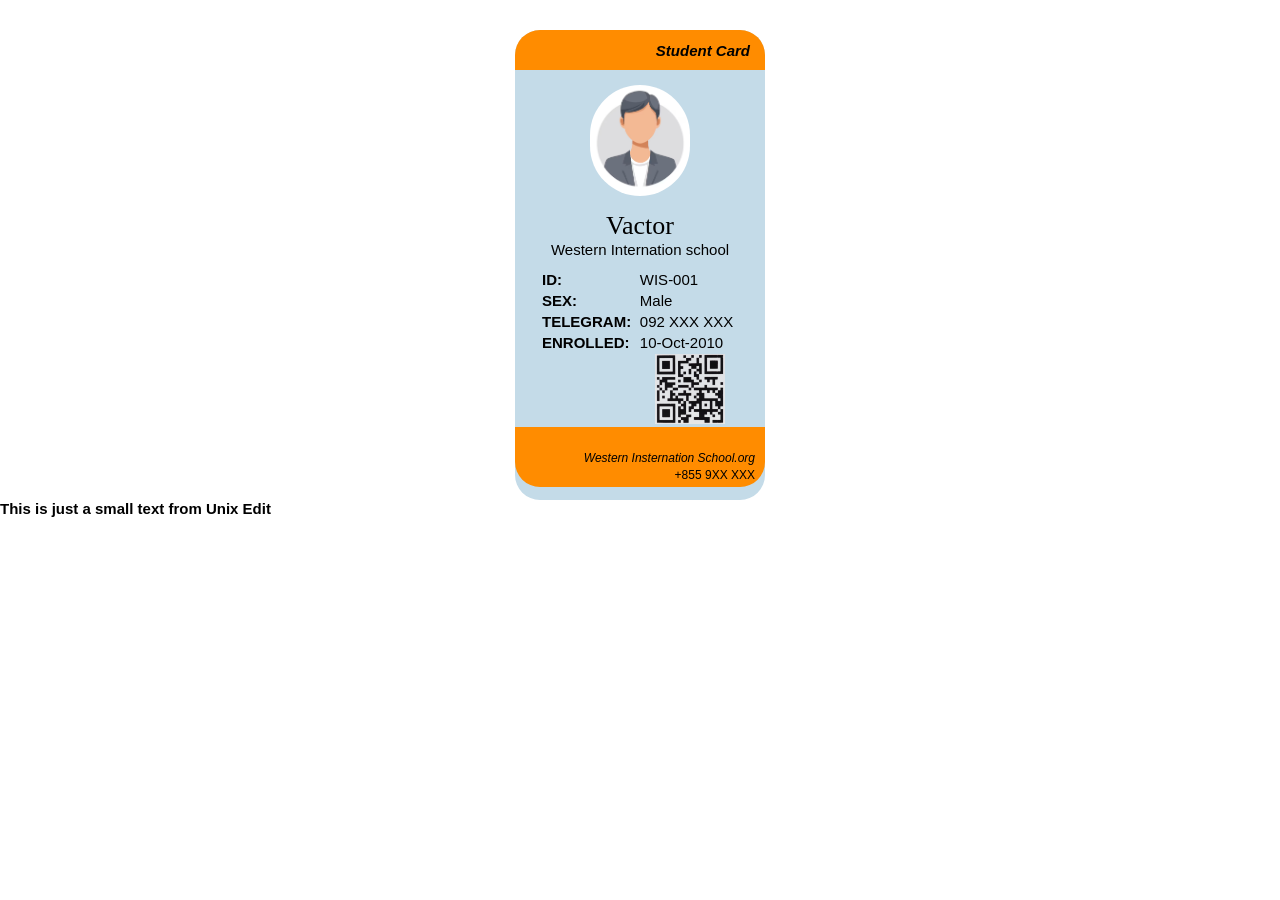
<file: Id-card/Idcard.html>
<!doctype html>
<html lang="en">
  <head>
    <meta charset="UTF-8" />
    <meta name="viewport" content="width=device-width, initial-scale=1.0" />
    <link rel="stylesheet" href="Idcard.css" />
    <title>ID Card</title>
  </head>
  <body>
    <div class="margin-top"></div>
    <div class="Id-Card">
      <div>
        <h1 class="head-text">Student Card</h1>
      </div>
      <div class="imgs">
        <img class="img" src="./img/Virak-profile.png" alt="" />
      </div>
      <div class="position">
        <span class="full-name">Vactor</span><br />
        <span class="school-name">Western Internation school</span>
      </div>
      <div class="personal-information">
        <table class="information-table">
          <tr>
            <th>ID:</th>
            <td>WIS-001</td>
          </tr>
          <tr>
            <th>SEX:</th>

            <td>Male</td>
          </tr>
          <tr>
            <th>TELEGRAM:</th>
            <td>092 XXX XXX</td>
          </tr>
          <tr>
            <th>ENROLLED:</th>
            <td>10-Oct-2010</td>
          </tr>
        </table>
      </div>
      <div class="QR">
        <img style="height: 70px; width: 70px" src="./img/QRimg.png" alt="QR" />
      </div>
      <!-- button Orange -->
      <div class="buttom-text">
        <div class="text-detial">
          <span class="span-text-button">Western Insternation School.org</span
          ><br />
          <span class="span-text-button-num">+855 9XX XXX</span>
        </div>
      </div>
    </div>
	<h2> This is just a small text from Unix Edit</h2>
  </body>
</html>
</file>
<file: Id-card/Idcard.css>
* {
  font-family: "Segoe UI", Tahoma, Geneva, Verdana, sans-serif;
  font-size: 15px;
  margin: 0;
}
.margin-top {
  margin-top: 30px;
}
.Id-Card {
  background-color: rgb(196, 219, 232);
  border-radius: 25px;
  width: 250px;
  height: 470px;
  margin: auto;
  display: flex;
  flex-direction: column;
  position: relative;
}
.head-text {
  text-align: right;
  /* margin-top: 1px; */
  padding-right: 15px;
  color: black;
  font-style: italic;
  background-color: darkorange;
  border-top-left-radius: 25px;
  border-top-right-radius: 25px;
  height: 40px;
  align-content: center;
  position: relative;
}
.imgs {
  /* background-color: green; */
  width: 250px;
  display: flex;
  flex-direction: row;
  justify-content: center;
}
.img {
  margin: 15px;
  width: 100px;
  height: auto;
  border-radius: 500px;
}
.position {
  text-align: center;
}
.position > .full-name {
  font-family: fantasy;
  font-size: 26px;
}
.personal-information {
  width: 250px;
  height: auto;
  margin-top: 10px;
  display: flex;
}
.information-table {
  width: 250px;
  height: auto;
}
th {
  text-align: left;

  padding-left: 25px;
}
td {
  padding-right: 25px;
}
.QR {
  align-self: self-end;
  margin-right: 40px;
}
.buttom-text {
  background-color: darkorange;

  padding: 5px;
  padding-right: 10px;
  border-bottom-left-radius: 25px;
  border-bottom-right-radius: 25px;
  height: 50px;
}
.text-detial {
  width: 100%;
  height: 100%;
  align-content: end;
  text-align: end;
}
.span-text-button {
  font-style: oblique;
  font-family: "Segoe UI", Tahoma, Geneva, Verdana, sans-serif;
  font-size: 12px;
}
.span-text-button-num {
  font-size: 12px;
}
</file>
